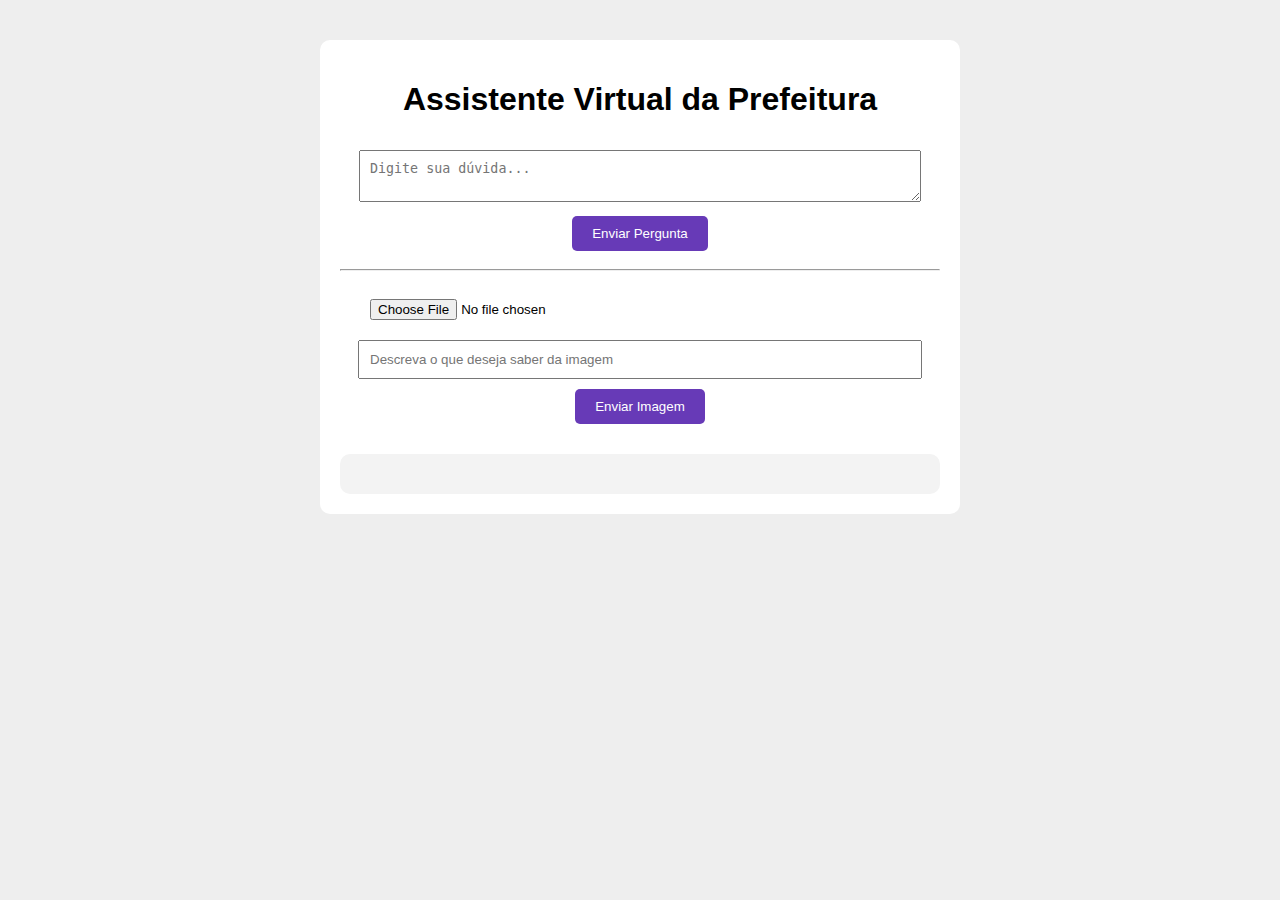
<file: chatbot/frontend/index.html>
<!DOCTYPE html>
<html lang="pt-BR">
<head>
  <meta charset="UTF-8">
  <title>Assistente Prefeitura</title>
  <link rel="stylesheet" href="style.css">
</head>
<body>
  <div class="container">
    <h1>Assistente Virtual da Prefeitura</h1>

    <textarea id="pergunta" placeholder="Digite sua dúvida..."></textarea>
    <button onclick="enviarPergunta()">Enviar Pergunta</button>

    <hr>

    <input type="file" id="imagemInput">
    <input type="text" id="promptImagem" placeholder="Descreva o que deseja saber da imagem">
    <button onclick="enviarImagem()">Enviar Imagem</button>

    <div id="resposta"></div>
  </div>
  <script src="script.js"></script>
</body>
</html>
</file>
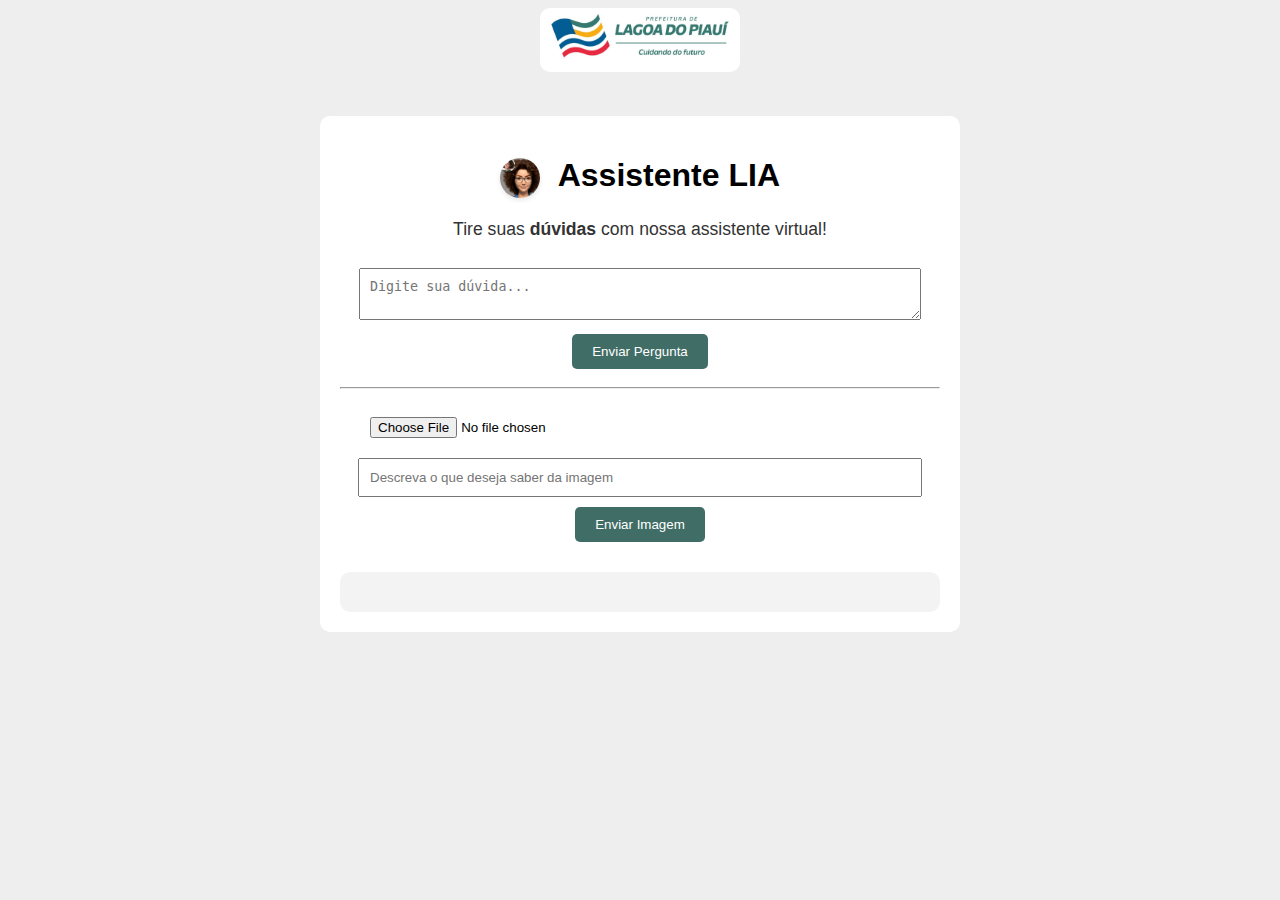
<file: chatbot/backend/static/index.html>
<!DOCTYPE html>
<html lang="pt-BR">
<head>
  <meta charset="UTF-8">
  <title>Assistente Prefeitura</title>
  <link rel="stylesheet" href="style.css">
</head>
<body>
  <img src="img.jpg" alt="img_lagoa" class="img_topo">
  <div class="container">
    <h1>
  <img src="LIA.png" alt="Ícone da LIA" class="icon-lia">
  Assistente LIA
  </h1>

  <p style="font-size: 1.1em; color: #333;">Tire suas <strong>dúvidas</strong> com nossa assistente virtual!</p>


    <textarea id="pergunta" placeholder="Digite sua dúvida..."></textarea>
    <button onclick="enviarPergunta()">Enviar Pergunta</button>

    <hr>

    <input type="file" id="imagemInput">
    <input type="text" id="promptImagem" placeholder="Descreva o que deseja saber da imagem">
    <button onclick="enviarImagem()">Enviar Imagem</button>

    <div id="resposta"></div>
  </div>
  <script src="script.js"></script>
</body>
</html>
</file>
<file: chatbot/frontend/style.css>
body {
  font-family: Arial, sans-serif;
  background: #eee;
  text-align: center;
}

.container {
  margin: 40px auto;
  width: 600px;
  background: white;
  padding: 20px;
  border-radius: 10px;
}

textarea, input {
  width: 90%;
  padding: 10px;
  margin-top: 10px;
}

button {
  margin: 10px;
  padding: 10px 20px;
  background: #673ab7;
  color: white;
  border: none;
  border-radius: 5px;
}

#resposta {
  margin-top: 20px;
  background: #f3f3f3;
  padding: 20px;
  border-radius: 10px;
}
</file>
<file: chatbot/backend/static/style.css>
body {
  font-family: Arial, sans-serif;
  background: #eee;
  text-align: center;
}

img.img_topo {
  width: 200px;
  height: auto;
  border-radius: 10px;
}
.icon-lia {
  width: 40px;
  height: 40px;
  vertical-align: middle;
  margin-right: 10px;
  border-radius: 50%; /* deixa redondinha, se quiser */
  box-shadow: 0 2px 5px rgba(0,0,0,0.1); /* sombrazinha leve */
  transition: transform 0.3s ease;
}

.icon-lia:hover {
  transform: rotate(10deg) scale(1.1); /* animação sutil no hover */
}

input:hover,
textarea:hover {
  background-color: #e0f7f1; /* Cor de fundo ao passar o mouse */
  border: 1px solid #406D65; /* Realce na borda */
  transition: background-color 0.3s ease, border 0.3s ease;
}

.container {
  margin: 40px auto;
  width: 600px;
  background: white;
  padding: 20px;
  border-radius: 10px;
}

textarea, input {
  width: 90%;
  padding: 10px;
  margin-top: 10px;
}

button {
  margin: 10px;
  padding: 10px 20px;
  background: #406D65;
  color: white;
  border: none;
  border-radius: 5px;
  cursor: pointer;

}

#resposta {
  margin-top: 20px;
  background: #f3f3f3;
  padding: 20px;
  border-radius: 10px;
}
</file>
